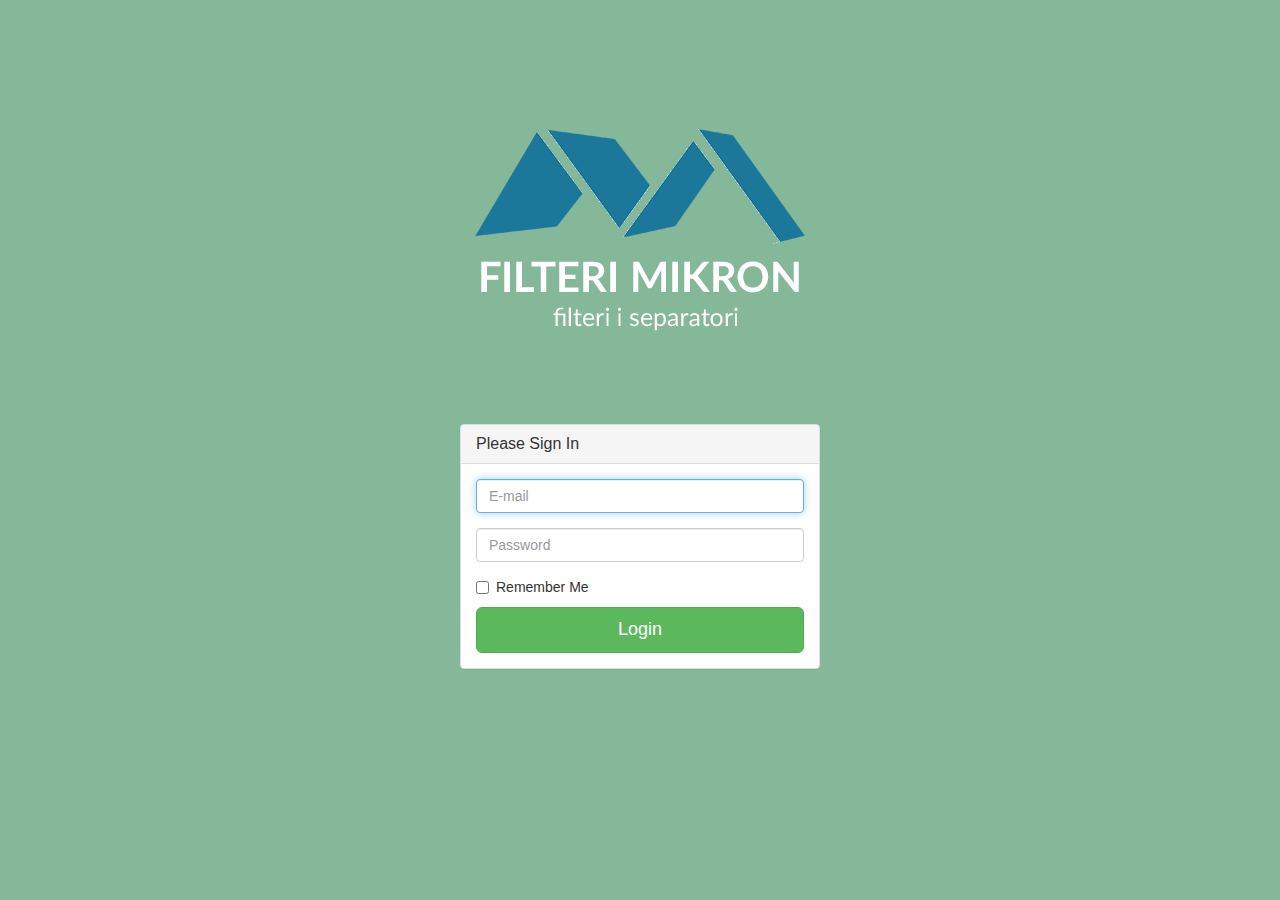
<file: filterimikron/WebContent/login.html>
<!DOCTYPE html>
<html>

<head>
  <meta charset="utf-8">
    <meta name="viewport" content="width=device-width, initial-scale=1.0">
    <title>Računovodja/Login</title>
    <!-- Core CSS - Include with every page -->
    <link href="assets/plugins/bootstrap/bootstrap.css" rel="stylesheet" />
    <link href="assets/font-awesome/css/font-awesome.css" rel="stylesheet" />
    <link href="assets/plugins/pace/pace-theme-big-counter.css" rel="stylesheet" />
   <link href="assets/css/style.css" rel="stylesheet" />
      <link href="assets/css/main-style.css" rel="stylesheet" />

</head>

<body class="body-Login-back">

    <div class="container">
       
        <div class="row">
            <div class="col-md-4 col-md-offset-4 text-center logo-margin ">
              <img src="assets/img/logo.png" alt=""/>
                </div>
            <div class="col-md-4 col-md-offset-4">
                <div class="login-panel panel panel-default">                  
                    <div class="panel-heading">
                        <h3 class="panel-title">Please Sign In</h3>
                    </div>
                    <div class="panel-body">
                        <form role="form">
                            <fieldset>
                                <div class="form-group">
                                    <input class="form-control" placeholder="E-mail" name="email" type="email" autofocus>
                                </div>
                                <div class="form-group">
                                    <input class="form-control" placeholder="Password" name="password" type="password" value="">
                                </div>
                                <div class="checkbox">
                                    <label>
                                        <input name="remember" type="checkbox" value="Remember Me">Remember Me
                                    </label>
                                </div>
                                <!-- Change this to a button or input when using this as a form -->
                                <a href="index.html" class="btn btn-lg btn-success btn-block">Login</a>
                            </fieldset>
                        </form>
                    </div>
                </div>
            </div>
        </div>
    </div>

     <!-- Core Scripts - Include with every page -->
    <script src="assets/plugins/jquery-1.10.2.js"></script>
    <script src="assets/plugins/bootstrap/bootstrap.min.js"></script>
    <script src="assets/plugins/metisMenu/jquery.metisMenu.js"></script>

</body>

</html>
</file>
<file: filterimikron/WebContent/assets/plugins/pace/pace-theme-big-counter.css>
/*=======================
   URI:https://github.com/HubSpot/pace/ 
    ============================*/

/* This is a compiled file, you should be editing the file in the templates directory */
.pace {
  -webkit-pointer-events: none;
  pointer-events: none;
  -webkit-user-select: none;
  -moz-user-select: none;
  user-select: none;
}

.pace.pace-inactive .pace-progress {
  display: none;
}

.pace .pace-progress {
  position: fixed;
  z-index: 2000;
  top: 0;
  right: 0;
  height: 5rem;
  width: 5rem;
}

.pace .pace-progress:after {
    margin-top:100px;
  display: block;
  position: absolute;
  top: 0;
  right: .5rem;
  content: attr(data-progress-text);
  font-family: "Helvetica Neue", sans-serif;
  font-weight: 100;
  font-size: 5rem;
  line-height: 1;
  text-align: right;
  color: rgba(0, 0, 0, 0.19999999999999996);
}
</file>
<file: filterimikron/WebContent/assets/css/style.css>
/*Copyright  2013-2014 Iron Summit Media Strategies

    URI: http://http://www.ironsummitmedia.com/

Licensed under the Apache License, Version 2.0 (the "License");
you may not use this file except in compliance with the License.
You may obtain a copy of the License at

    http://www.apache.org/licenses/LICENSE-2.0

Unless required by applicable law or agreed to in writing, software
distributed under the License is distributed on an "AS IS" BASIS,
WITHOUT WARRANTIES OR CONDITIONS OF ANY KIND, either express or implied.
See the License for the specific language governing permissions and
limitations under the License.*/



/* Global Styles */

/* ------------------------------- */

 body {
    background-color: #f8f8f8;
}

/* Wrappers */

/* ------------------------------- */

 #wrapper {
    width: 100%;
    margin-top: 55px!important; 
    background-color:#04B173; 
}

#page-wrapper {
    padding: 0 15px;
    min-height: 568px;
     background-color:rgb(209, 212, 216);
}



    

.navbar-static-side ul li {
    border-bottom:1px solid #84B899 !important;
}

/* Navigation */

/* ------------------------------- */

/* Top Right Navigation Dropdown Styles */

 .navbar-top-links li {
    display: inline-block;
}

.navbar-top-links li:last-child {
    margin-right: 15px;
}

.navbar-top-links li a {
    padding: 20px;
    min-height: 50px;
}

.navbar-top-links .dropdown-menu li {
    display: block;
}

.navbar-top-links .dropdown-menu li:last-child {
    margin-right: 0;
}

.navbar-top-links .dropdown-menu li a {
    padding: 3px 20px;
    min-height: 0;
}

.navbar-top-links .dropdown-menu li a div {
    white-space: normal;
}

.navbar-top-links .dropdown-messages,
.navbar-top-links .dropdown-tasks,
.navbar-top-links .dropdown-alerts {
    width: 310px;
    min-width: 0;
}

.navbar-top-links .dropdown-messages {
    margin-left: 5px;
}

.navbar-top-links .dropdown-tasks {
    margin-left: -59px;
}

.navbar-top-links .dropdown-alerts {
    margin-left: -123px;
}

.navbar-top-links .dropdown-user {
    right: 0;
    left: auto;
}

/* Sidebar Menu Styles */

 .sidebar-search {
    padding: 15px;
}

.arrow {
    float: right;
}

.fa.arrow:before {
    content: "\f104";
}

.active > a > .fa.arrow:before {
    content: "\f107";
}

.nav-second-level li,
.nav-third-level li {
    border-bottom: none !important;
    background: "#05b740";
}

.nav-second-level li a {
    padding-left: 37px;
}

.nav-third-level li a {
    padding-left: 52px;
}

@media(min-width:768px) {
    .navbar-static-side {
        z-index: 1;
        position: absolute;
        width: 250px;
    }

    .navbar-top-links .dropdown-messages,
    .navbar-top-links .dropdown-tasks,
    .navbar-top-links .dropdown-alerts {
        margin-left: auto;
    }
}

/* Buttons */

/* ------------------------------- */

 .btn-outline {
    color: inherit;
    background-color: transparent;
    transition: all .5s;
}

.btn-primary.btn-outline {
    color: #428bca;
}

.btn-success.btn-outline {
    color: #5cb85c;
}

.btn-info.btn-outline {
    color: #5bc0de;
}

.btn-warning.btn-outline {
    color: #f0ad4e;
}

.btn-danger.btn-outline {
    color: #d9534f;
}

.btn-primary.btn-outline:hover,
.btn-success.btn-outline:hover,
.btn-info.btn-outline:hover,
.btn-warning.btn-outline:hover,
.btn-danger.btn-outline:hover {
    color: #fff;
}

/* Pages */

/* ------------------------------- */

/* Dashboard Chat */

 .chat {
    margin: 0;
    padding: 0;
    list-style: none;
}

.chat li {
    margin-bottom: 10px;
    padding-bottom: 5px;
    border-bottom: 1px dotted #B3A9A9;
}

.chat li.left .chat-body {
    margin-left: 60px;
}

.chat li.right .chat-body {
    margin-right: 60px;
}

.chat li .chat-body p {
    margin: 0;
    color: #777777;
}

.panel .slidedown .glyphicon,
.chat .glyphicon {
    margin-right: 5px;
}

.chat-panel .panel-body {
    height: 280px;
    overflow-y: scroll;
}

/* Login Page */

 .login-panel {
    margin-top: 15%;
}
.body-Backcolor {
    background-color:#000;
}
.logo-margin {
    margin-top:100px;
}

/* Flot Chart Containers */

 .flot-chart {
    display: block;
    height: 400px;
}

.flot-chart-content {
    width: 100%;
    height: 100%;
}

/* DataTables Overrides */

 table.dataTable thead .sorting,
table.dataTable thead .sorting_asc:after,
table.dataTable thead .sorting_desc,
table.dataTable thead .sorting_asc_disabled,
table.dataTable thead .sorting_desc_disabled {
    background: transparent;
}

table.dataTable thead .sorting_asc:after {
    content: "\f0de";
    float: right;
    font-family: fontawesome;
}

table.dataTable thead .sorting_desc:after {
    content: "\f0dd";
    float: right;
    font-family: fontawesome;
}

table.dataTable thead .sorting:after {
    content: "\f0dc";
    float: right;
    font-family: fontawesome;
    color: rgba(50,50,50,.5);
}

/* Circle Buttons */

 .btn-circle {
    width: 30px;
    height: 30px;
    padding: 6px 0;
    border-radius: 15px;
    text-align: center;
    font-size: 12px;
    line-height: 1.428571429;
}

.btn-circle.btn-lg {
    width: 50px;
    height: 50px;
    padding: 10px 16px;
    border-radius: 25px;
    font-size: 18px;
    line-height: 1.33;
}

.btn-circle.btn-xl {
    width: 70px;
    height: 70px;
    padding: 10px 16px;
    border-radius: 35px;
    font-size: 24px;
    line-height: 1.33;
}

.show-grid [class^="col-"] {
    padding-top: 10px;
    padding-bottom: 10px;
    border: 1px solid #ddd;
    background-color: #eee !important;
}

.show-grid {
    margin: 15px 0;
}
</file>
<file: filterimikron/WebContent/assets/css/main-style.css>
﻿
/*====================================
 Free To Use For Personal And Commercial Usage
Author: http://binarytheme.com
 Share Us if You Like our work 
 Enjoy Our Codes For Free always.
======================================*/

/* user image section */
.user-section {
    margin-top:20px;
    font-size:22px;
    background-color:rgb(83, 163, 163);
}
.user-section-inner {
    height: 65px;
width: 65px;
-moz-border-radius: 3px;
-webkit-border-radius: 3px;
border-radius: 3px;
overflow: hidden;
display: inline-block;
float: left;
margin-right: 15px;
margin-top: 20px;
}
    .user-section-inner img {
        margin-left:10px;
        width:55px;
        height:60px;
        
    }
.user-info {
    display: block;
    color:#000!important;
display: inline-block;
padding: 15px;
margin-bottom: 0px
}
.user-text-online {
    font-size:18px;
    color:#fff
}
.user-circle-online {
    width: 15px!important;
    height: 15px!important;
}

/* side-menu section */
.nav > li > a:hover, .nav > li > a:focus {
    background-color:rgba(74, 72, 126, 0);
}
.navbar-top-links  .open > a, .nav .open > a:hover, .nav .open > a:focus {
    background-color: #75C5B8;
}
.navbar-top-links > li > a {
color: #FFFFFF;
}
.nav > li > a {
padding: 20px 15px;
}
#side-menu {
    background-color:#04B173;
}

 #side-menu a {
            color:#fff;
           border-bottom: 1px solid #84B899 !important;
           height: 55px;
        }
        .selected {
            background-color:rgb(83, 163, 163);
        }
/* back colors */
        .blue {
            background-color:rgb(113, 159, 241);
        }
         .green {
            background-color:rgb(144, 236, 192);
        }
          .red {
            background-color:rgb(255, 102, 133);
        }
        .yellow {
            background-color:rgb(237, 253, 46);
        }

  /* No border */
.no-boder {
    border:0px solid #5bc0de !important;
}
/* tap nvbar Section */

#navbar {
    background-color:rgb(83, 163, 163);
}

.navbar-brand {
    padding-left:20px;
}
.navbar-brand img {
    height:30px;
}
.top-label {
    position: absolute;
top: 50%;
right: 50%;
margin-top: -24px;
margin-right: -24px;
}

/*large font*/
.large-font {
    font-size:18px;
}

.body-Login-back {
    background-color:#84B899;
}

.margin-tips {
    margin:5px;
}
.navbar-default {
border-color: #27A6BE;
}
/*media queries*/

@media(min-width:768px) 
{
    #page-wrapper {
        position: inherit;
        margin: 0 0 0 250px;
        padding: 0 30px;
        min-height: 1000px;
       
       
    }

}

@media(max-width:768px) {
#wrapper {
    margin-top:140px!important;
    
}
}
</file>
